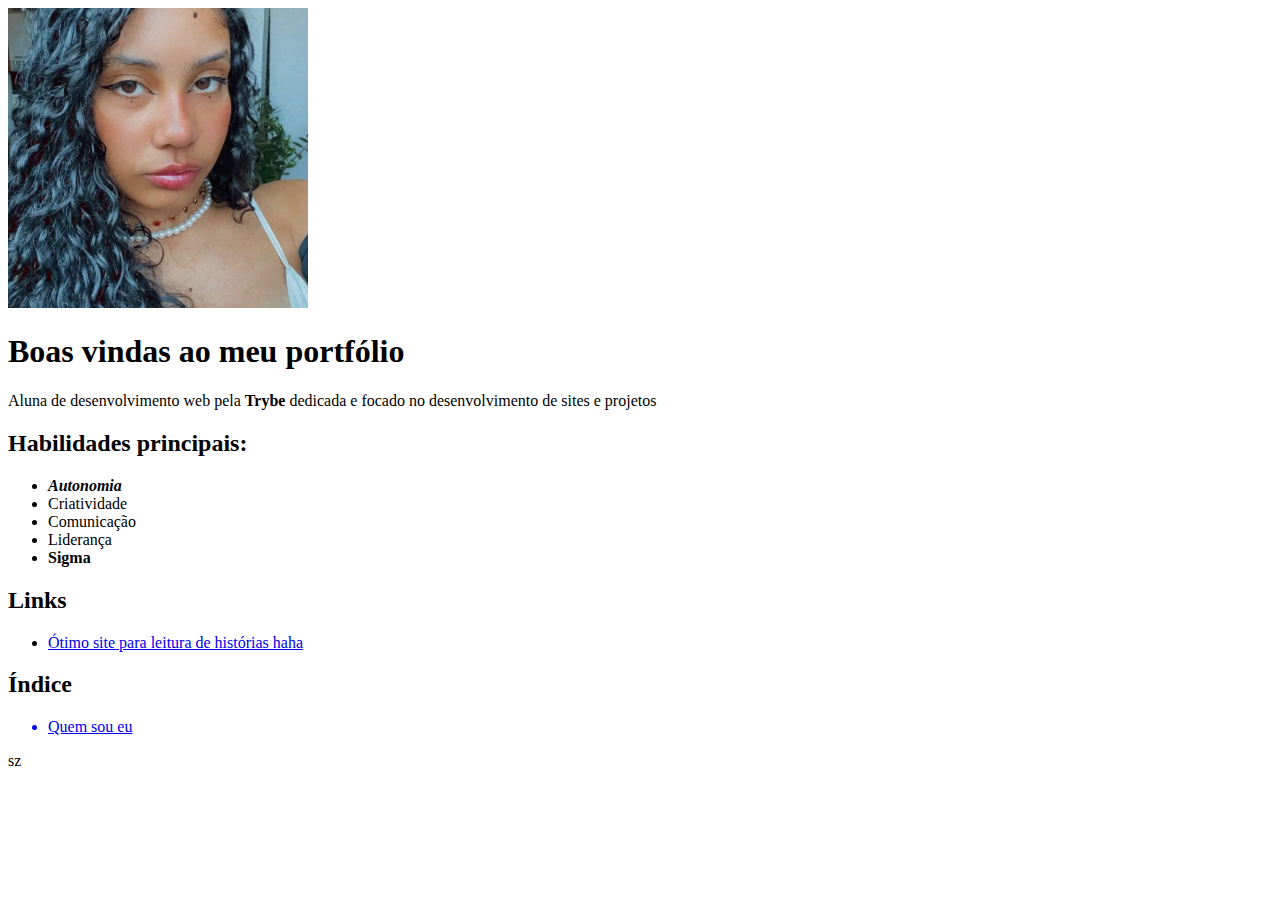
<file: Fundamentos/bloco3-introducao-html-css/dia-01-html-e-css-estruturas-de-pagina/index.html>
<!DOCTYPE html>
<html lang="pt-br">
<head>
    <meta charset="UTF-8">
   
    <title> Portfólio Web </title>
    <img src="img/c14c9294-3d4d-4e3b-94b1-38aa3b72a823.jpg" alt="Uma foto minha" width="300px">
    
    <h1>  
        Boas vindas ao meu portfólio
    </h1>
    
    <p>
        Aluna de desenvolvimento web pela <strong> Trybe </strong>
        dedicada e focado no desenvolvimento de sites e projetos 
    </p> 

    <h2>
        Habilidades principais: 
    </h2>
    
    <ul>
        <li> <strong><em> Autonomia </em> </strong> </li>
        <li> Criatividade </li>
        <li> Comunicação  </li>
        <li> Liderança </li>
        <li> <strong> Sigma </strong> </li>
    </ul>

    <h2>Links</h2>
    
    <ul>
        <li><a href="https://www.leagueoflegends.com/pt-br/" target="_blank"> Ótimo site para leitura de histórias haha  </a></li>
    </ul> 

    <h2>Índice</h2>
    <ul>
        <a href="#"><li>Quem sou eu</li></a>
    </ul>
   
    <p> sz </p>
</head>
<body>
    
</body>
</html>
</file>
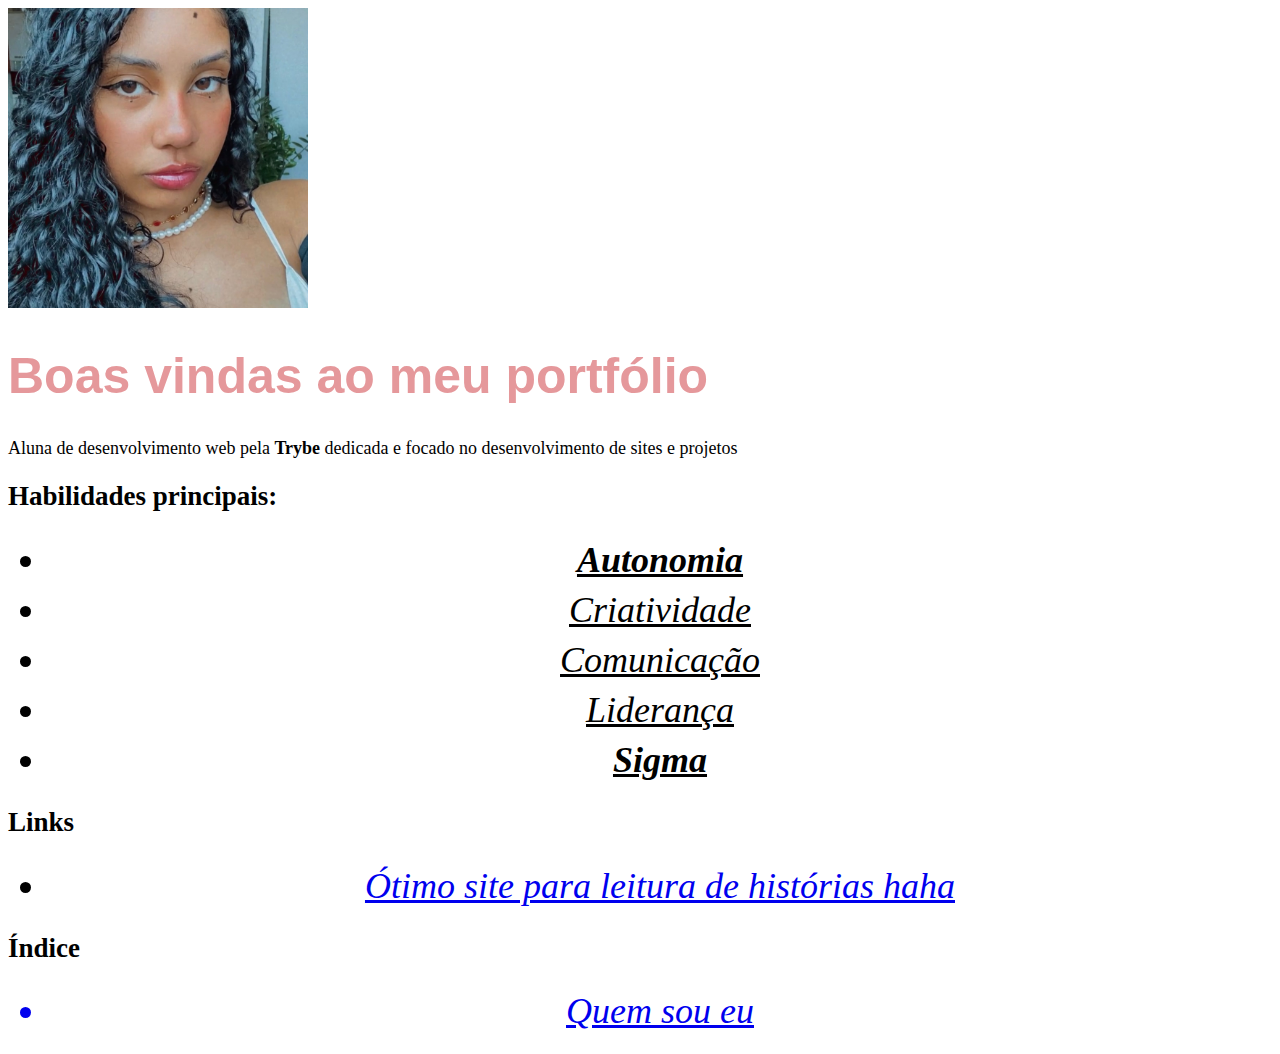
<file: Fundamentos/bloco3-introducao-html-css/dia2/index1.html>
<!DOCTYPE html>
<html lang="pt-br">
<head>
    <meta charset="UTF-8">
   
    <link rel="stylesheet" href="styles.css">
    <title> Portfólio Web </title>
    <img src="img/WhatsApp Image 2023-01-18 at 5.49.27 PM.jpeg" alt="Uma foto minha" width="300px">
    
    <h1>  
        Boas vindas ao meu portfólio
    </h1>
    
    <p>
        Aluna de desenvolvimento web pela <strong> Trybe </strong>
        dedicada e focado no desenvolvimento de sites e projetos 
    </p> 

    <h2>
        Habilidades principais: 
    </h2>
    
    <ul>
        <li> <strong><em> Autonomia </em> </strong> </li>
        <li> Criatividade </li>
        <li> Comunicação  </li>
        <li> Liderança </li>
        <li> <strong> Sigma </strong> </li>
    </ul>

    <h2>Links</h2>
    
    <ul>
        <li><a href="https://www.leagueoflegends.com/pt-br/" target="_blank"> Ótimo site para leitura de histórias haha  </a></li>
    </ul> 

    <h2>Índice</h2>
    <ul>
        <a href="#"><li>Quem sou eu</li></a>
    </ul>
   
</head>
<body>
    
</body>
</html>
</file>
<file: Fundamentos/bloco3-introducao-html-css/dia2/styles.css>
h1  

    {color: #e5989b ;
    font-size: 50px;
    font-family: sans-serif, Helvetica;}

  .cor-de-fundo {background-color: #ffcdb2 ;}

  p {font-weight: 500;}

  body {font-size: 18px;}

  li 
    {font-style: italic;
    line-height: 50px;
    text-align: center;
    text-decoration: underline;
    font-size: 2em;}

  #vermelho 
  {background-color: #9e2a2b ;}

  #vermelho-escuro
   {background-color: #540b0e;}

  #azul
   {background-color:#83c5be;}
</file>
